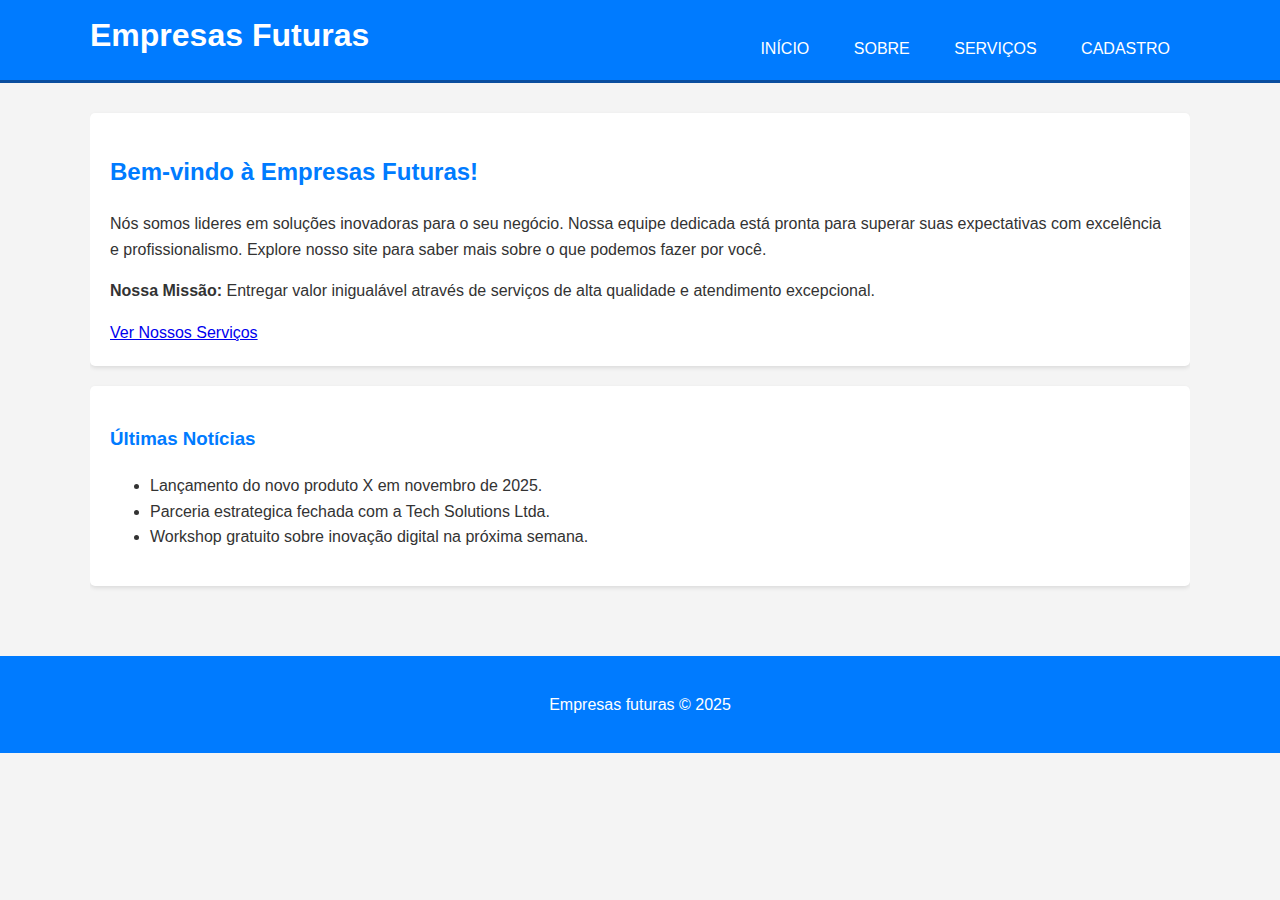
<file: index.html>
<!DOCTYPE html>
<html lang="pt-BR">
    <head>
        <meta charset="UTF-8">
        <meta name="viewport" content="width=device-width, initial-scale=1.0">
        <title>Página Inicial | Empresas futuras</title>
        <link rel="stylesheet" href="style.css">
    </head>
    <body>
        <header>
            <div class="container">
                <div id="branding">
                    <h1>Empresas Futuras</h1>
                </div>
                <nav>
                    <ul>
                        <li><a href="index.html">Início</a></li>
                        <li><a href="sobre.html">Sobre</a></li>
                        <li><a href="servicos.html">Serviços</a></li>
                        <li><a href="cadastro.html">Cadastro</a></li>
                    </ul>
                </nav>
            </div>
        </header>

        <main class="container main-content">
            <div class="card">
                <h2>Bem-vindo à Empresas Futuras!</h2>
                <p>Nós somos lideres em soluções inovadoras para o seu negócio. Nossa equipe dedicada está pronta para superar suas expectativas com excelência e profissionalismo. Explore nosso site para saber mais sobre o que podemos fazer por você.</p>
                <p><strong>Nossa Missão:</strong> Entregar valor inigualável através de serviços de alta qualidade e atendimento excepcional.</p>
                <a href="servicos.html">Ver Nossos Serviços</a>
            </div>

            <div class="card">
                <h3>Últimas Notícias</h3>
                <ul>
                    <li>Lançamento do novo produto X em novembro de 2025.</li>
                    <li>Parceria estrategica fechada com a Tech Solutions Ltda.</li>
                    <li>Workshop gratuito sobre inovação digital na próxima semana.</li>
                </ul>
            </div>
        </main>

        <footer>
            <p>Empresas futuras &copy; 2025</p>
        </footer>

        <script src="script.js"></script>
    </body>
</html>
</file>
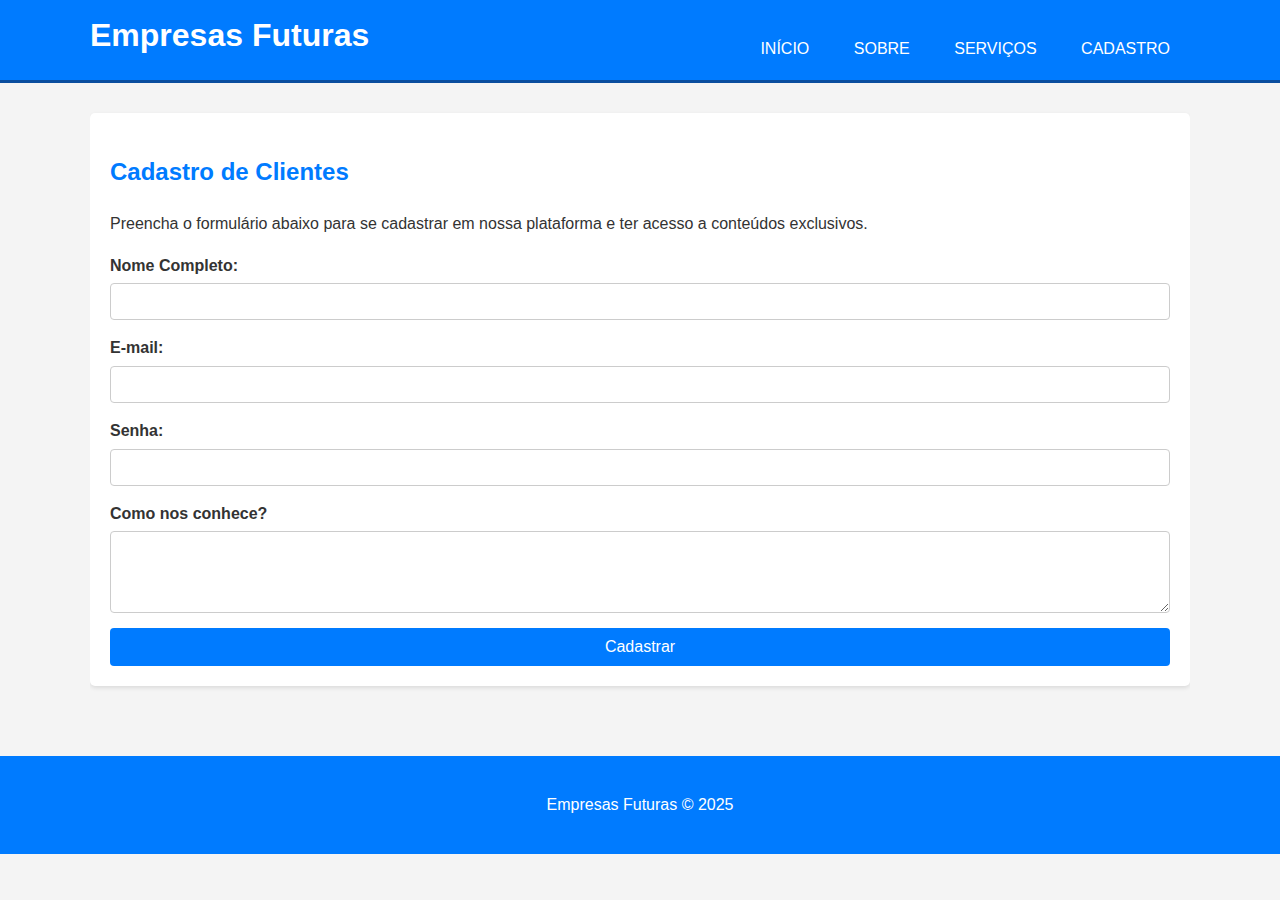
<file: cadastro.html>
<!DOCTYPE html>
<html lang="pt-BR">
    <head>
        <meta charset="UTF-8">
        <meta name="viewport" content="width=device-width, initial-scale=1.0">
        <title>Cadastro | Empresas Futuras</title>
        <link rel="stylesheet" href="style.css">
    </head>
    <body>
        <header>
            <div class="container">
                <div id="branding">
                    <h1>Empresas Futuras</h1>
                </div>
                <nav>
                    <ul>
                        <li><a href="index.html">Início</a></li>
                        <li><a href="sobre.html">Sobre</a></li>
                        <li><a href="servicos.html">Serviços</a></li>
                        <li><a href="cadastro.html">Cadastro</a></li>
                    </ul>
                </nav>
            </div>
        </header>

        <main class="container main-content">
            <div class="card">
                <h2>Cadastro de Clientes</h2>
                <p>Preencha o formulário abaixo para se cadastrar em nossa plataforma e ter acesso a conteúdos exclusivos.</p>
                <form action="#" method="POST">
                    <label for="nome">Nome Completo:</label>
                    <input type="text" id="nome" name="nome" required>

                    <label for="email">E-mail:</label>
                    <input type="email" id="email" name="email" required>

                    <label for="senha">Senha:</label>
                    <input type="password" id="senha" name="senha" required>

                    <label for="mensagem">Como nos conhece?</label>
                    <textarea id="mensagem" name="mensagem" rows="4"></textarea>

                    <button type="submit">Cadastrar</button>
                </form>
            </div>
        </main>

        <footer>
            <p>Empresas Futuras &copy; 2025</p>
        </footer>

        <script src="script.js"></script>
    </body>
</html>
</file>
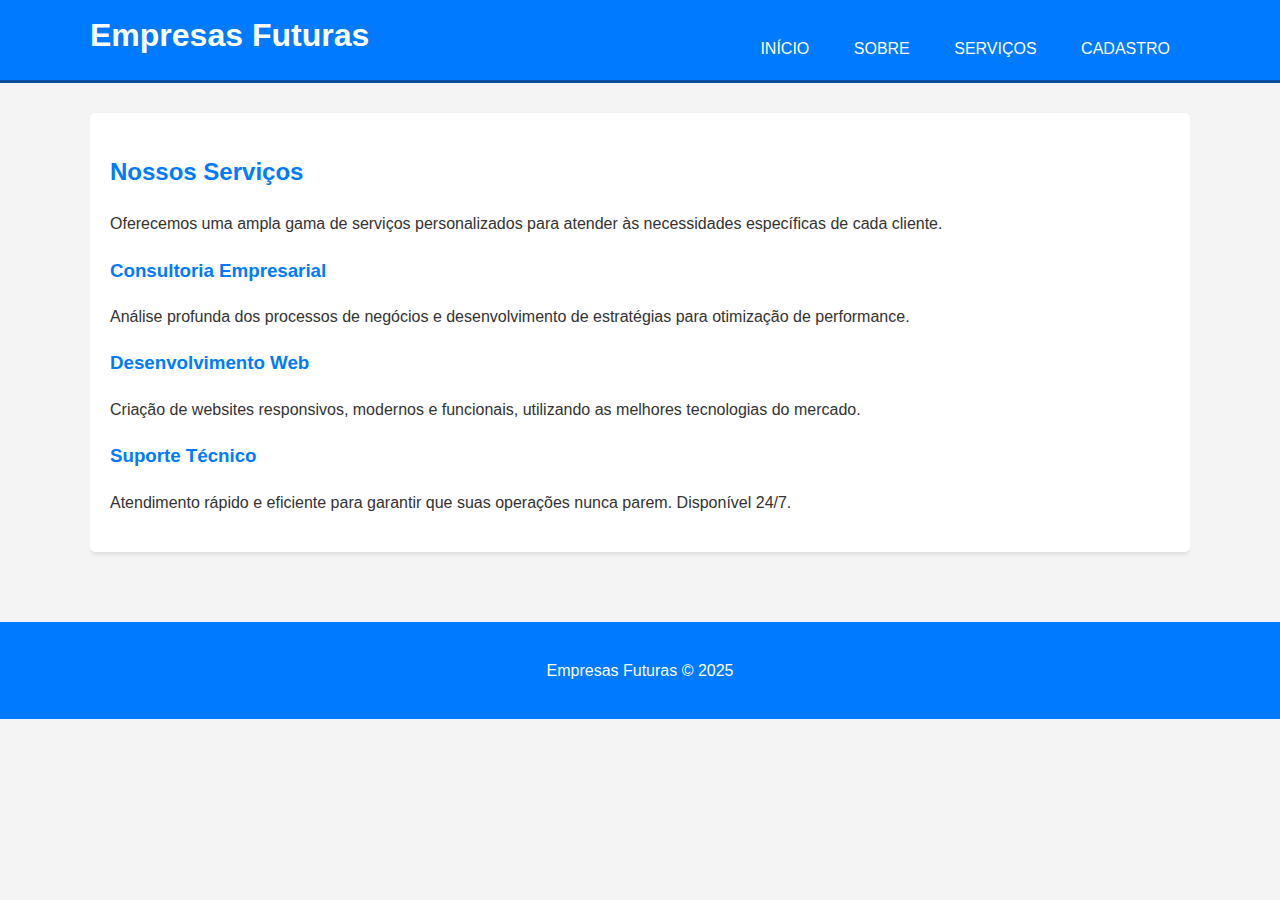
<file: servicos.html>
<!DOCTYPE html>
<html lang="pt-BR">
    <head>
        <meta charset="UTF-8">
        <meta name="viewport" content="width=device-width, initial-scale=1.0">
        <title>Serviços | Empresas Futuras</title>
        <link rel="stylesheet" href="style.css">
    </head>
    <body>
        <header>
            <div class="container">
                <div id="branding">
                    <h1>Empresas Futuras</h1>
            </div>
            <nav>
                <ul>
                    <li><a href="index.html">Início</a></li>
                    <li><a href="sobre.html">Sobre</a></li>
                    <li><a href="servicos.html">Serviços</a></li>
                    <li><a href="cadastro.html">Cadastro</a></li>
                </ul>
            </nav>
            </div>
        </header>

        <main class="container main-content">
            <div class="card">
                <h2>Nossos Serviços</h2>
                <p>Oferecemos uma ampla gama de serviços personalizados para atender às necessidades específicas de cada cliente.</p>

                <h3>Consultoria Empresarial</h3>
                <p>Análise profunda dos processos de negócios e desenvolvimento de estratégias para otimização de performance.</p>

                <h3>Desenvolvimento Web</h3>
                <p>Criação de websites responsivos, modernos e funcionais, utilizando as melhores tecnologias do mercado.</p>

                <h3>Suporte Técnico</h3>
                <p>Atendimento rápido e eficiente para garantir que suas operações nunca parem. Disponível 24/7.</p>
            </div>
        </main>

        <footer>
            <p>Empresas Futuras &copy; 2025</p>
        </footer>
        <script src="script.js"></script>
    </body>
</html>
</file>
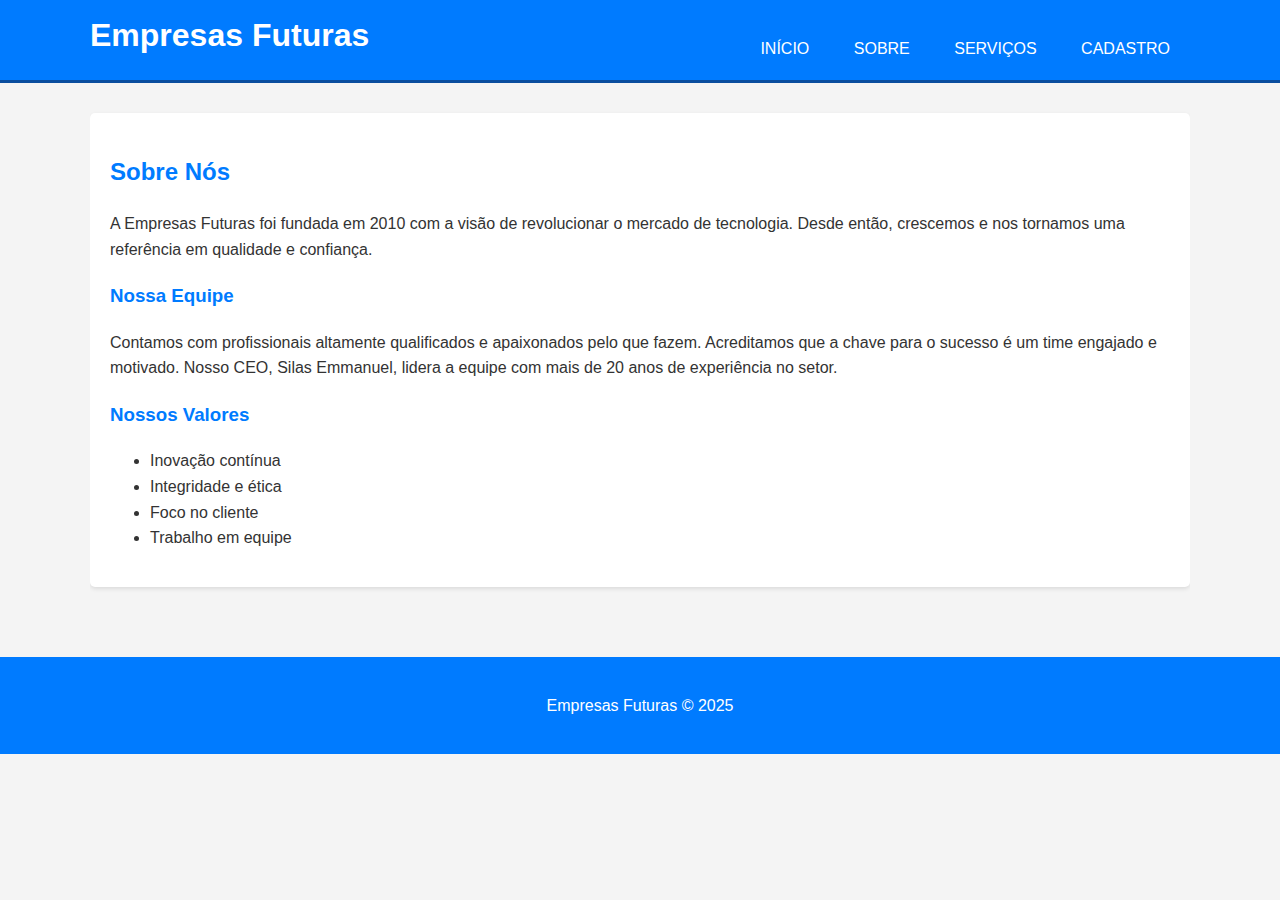
<file: sobre.html>
<!DOCTYPE html>
<html lang="pt-BR">
    <head>
        <meta charset="UTF-8">
        <meta name="viewport" content="width=device-width, initial-scale=1.0">
        <title>Sobre Nós | Empresas Futuras</title>
        <link rel="stylesheet" href="style.css">
    </head>
    <body>
        <header>
            <div class="container">
                <div id="branding">
                    <h1>Empresas Futuras</h1>
                </div>
                <nav>
                    <ul>
                        <li><a href="index.html">Início</a></li>
                        <li><a href="sobre.html">Sobre</a></li>
                        <li><a href="servicos.html">Serviços</a></li>
                        <li><a href="cadastro.html">Cadastro</a></li>
                    </ul>
                </nav>
            </div>
        </header>

        <main class="container main-content">
            <div class="card">
                <h2>Sobre Nós</h2>
                <p>A Empresas Futuras foi fundada em 2010 com a visão de revolucionar o mercado de tecnologia. Desde então, crescemos e nos tornamos uma referência em qualidade e confiança.</p>
                <h3>Nossa Equipe</h3>
                <p>Contamos com profissionais altamente qualificados e apaixonados pelo que fazem. Acreditamos que a chave para o sucesso é um time engajado e motivado. Nosso CEO, Silas Emmanuel, lidera a equipe com mais de 20 anos de experiência no setor.</p>
                <h3>Nossos Valores</h3>
                <ul>
                    <li>Inovação contínua</li>
                    <li>Integridade e ética</li>
                    <li>Foco no cliente</li>
                    <li>Trabalho em equipe</li>
                </ul>
            </div>
        </main>

        <footer>
            <p>Empresas Futuras &copy; 2025</p>
        </footer>

        <script src="script.js"></script>
    </body>
</html>
</file>
<file: style.css>
body {
    font-family: Arial, sans-serif;
    margin: 0;
    padding: 0;
    background-color: #f4f4f4;
    color: #333;
    line-height: 1.6;
}

.container {
    max-width: 1100px;
    margin: auto;
    overflow: hidden;
    padding: 0 20px;
}

header {
    background-color: #007BFF;
    color: #ffffff;
    padding-top: 10px;
    min-height: 70px;
    border-bottom: #0a4d9e 3px solid;
}

header a {
    color: #ffffff;
    text-decoration: none;
    text-transform: uppercase;
    font-size: 16px;
}

header ul {
    padding: 0;
    list-style: none;
}

header li {
    display: inline;
    padding: 0 20px 0 20px;
}

header #branding {
    float: left;
}

header #branding h1 {
    margin: 0;
    color: #ffffff;
}

header nav {
    float: right;
    margin-top: 10px;
}

/* Responsividade da Navegação */
@media (max-width: 768px) {
    header #branding,
    header nav {
        float: none;
        text-align: center;
        width: 100%;
    }

    header nav ul {
        margin-top: 10px;
    }

    header li {
        display: block;
        padding: 10px 0;
    }
}

/* Estilo do Conteúdo Principal */
.main-content {
    padding: 30px 0;
}

.card {
    background: #ffffff;
    padding: 20px;
    margin-bottom: 20px;
    border-radius: 5px;
    box-shadow: 0 2px 4px rgba(0, 0, 0, 0.1);
}

h1, h2, h3 {
    color: #007BFF;
}

form {
    display: flex;
    flex-direction: column;
}

label {
    margin-bottom: 5px;
    font-weight: bold;
}

input[type="text"],
input[type="email"],
input[type="password"],
textarea {
    padding: 10px;
    margin-bottom: 15px;
    border: 1px solid #ccc;
    border-radius: 4px;
    width: 100%;
    box-sizing: border-box;
}

button {
    background: #007bff;
    color: #ffffff;
    padding: 10px 15px;
    border: none;
    border-radius: 4px;
    cursor: pointer;
    font-size: 16px;
}

button:hover {
    background: #0a4d9e;
}

footer {
    background: #007bff;
    color: #ffffff;
    text-align: center;
    padding: 20px 0;
    margin-top: 20px;
}
</file>
